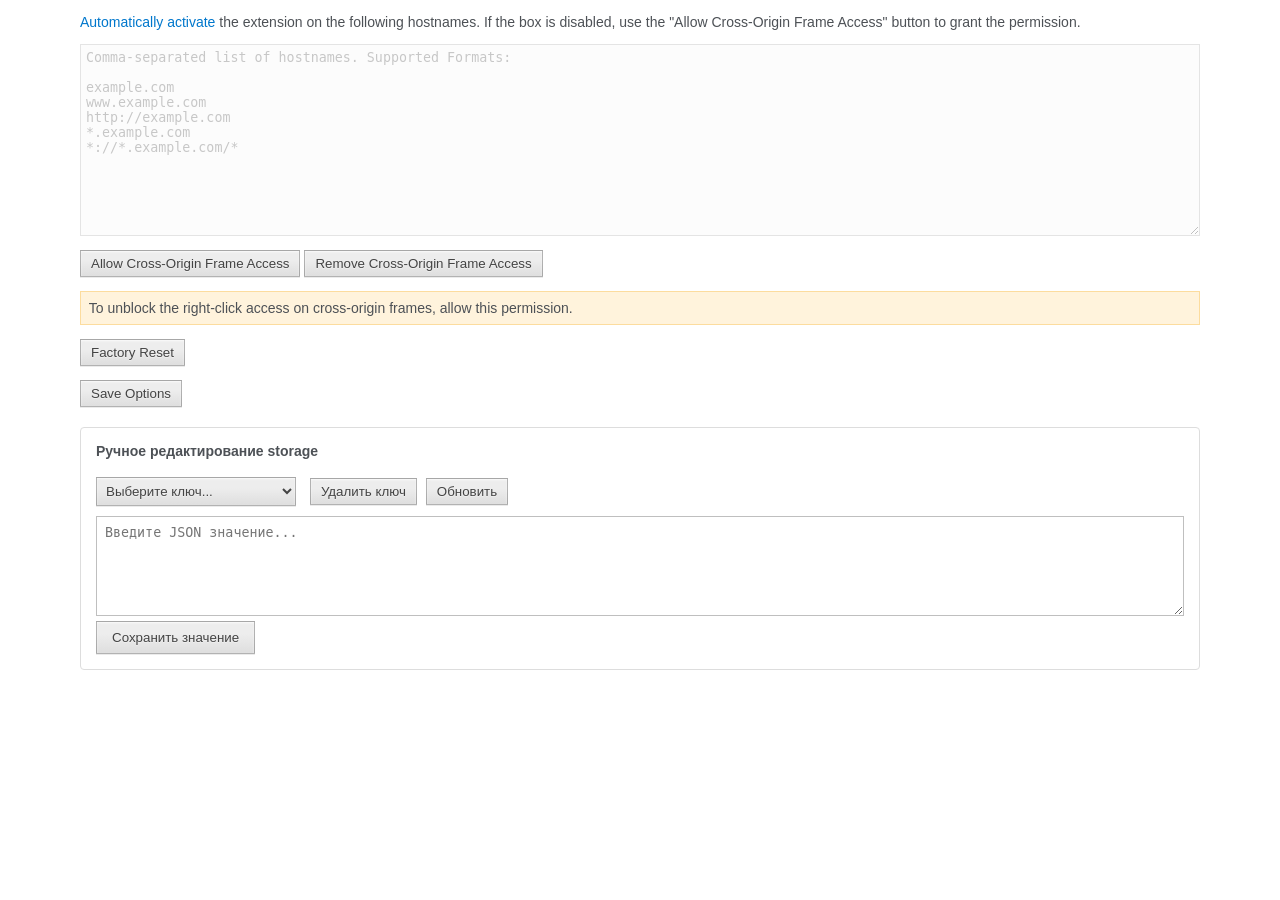
<file: 0.7.8_0/data/options/index.html>
<!DOCTYPE html>
<html>
<head>
  <title>Options Page :: Allow Right-Click</title>
  <meta charset="utf-8">
  <meta name="viewport" content="width=device-width, initial-scale=1">
  <link rel="stylesheet" type="text/css" href="index.css">
</head>

<body>
  <p>
    <a data-href="faq8" target="_blank">Automatically activate</a> the extension on the following hostnames. If the box is disabled, use the "Allow Cross-Origin Frame Access" button to grant the permission.
  </p>
  <textarea id="whitelist" rows="12" placeholder="Comma-separated list of hostnames. Supported Formats:

example.com
www.example.com
http://example.com
*.example.com
*://*.example.com/*
" disabled></textarea>

  <p>
    <input type="button" id="subframe" value="Allow Cross-Origin Frame Access"/>
    <input type="button" id="no-subframe" value="Remove Cross-Origin Frame Access"/>
    <div class="note">To unblock the right-click access on cross-origin frames, allow this permission.</div>
  </p>
  <p>
    <input type="button" id="reset" value="Factory Reset"/>
  </p>
  <p>
    <input type="button" id="save" value="Save Options"/>
    <span id="toast"></span>
  </p>

  <!-- Отладочная панель для управления настройками платежей -->
<div id="debug-panel" style="display: none; margin-top: 30px; padding: 20px; background: #f5f5f5; border-radius: 8px; border: 1px solid #ddd;">
  <h3 style="color: #d32f2f; margin-top: 0;">🔧 Отладочная панель (только локальная установка)</h3>
  
  <div style="margin-bottom: 20px;">
    <h4>Текущие настройки:</h4>
    <div id="debug-storage" style="background: white; padding: 10px; border: 1px solid #ccc; border-radius: 4px; max-height: 200px; overflow-y: auto; font-family: monospace; font-size: 12px;">
      Загрузка...
    </div>
  </div>
  
<div style="padding: 15px; background: white; border: 1px solid #ddd; border-radius: 4px;">
  <h4 style="margin-top: 0;">Управление триал-периодом</h4>
  
  <!-- Добавляем блок с информацией о триале -->
  <div id="debug-trial-info" style="margin-bottom: 15px; padding: 10px; background: #f8f9fa; border-radius: 4px; border-left: 4px solid #007bff;">
    <div style="display: flex; justify-content: space-between; margin-bottom: 5px;">
      <strong>Статус триала:</strong>
      <span id="debug-trial-status" style="font-weight: bold;">Загрузка...</span>
    </div>
    <div style="display: flex; justify-content: space-between; margin-bottom: 5px;">
      <strong>Дата установки:</strong>
      <span id="debug-install-date">Загрузка...</span>
    </div>
    <div style="display: flex; justify-content: space-between; margin-bottom: 5px;">
      <strong>Прошло времени:</strong>
      <span id="debug-time-elapsed">Загрузка...</span>
    </div>
    <div style="display: flex; justify-content: space-between;">
      <strong>Осталось триала:</strong>
      <span id="debug-time-remaining">Загрузка...</span>
    </div>
  </div>
  
  <p>
    <button id="debug-end-trial" class="danger" style="background: #ff5252; color: white; border: none; padding: 8px 15px; border-radius: 4px; cursor: pointer; margin-right: 10px;">Завершить триал сейчас</button>
    <span class="note">Установит дату установки на 8 дней назад</span>
  </p>
  <p>
    <button id="debug-reset-trial" style="padding: 8px 15px; border-radius: 4px; cursor: pointer; margin-right: 10px;">Сбросить триал</button>
    <span class="note">Установит текущую дату как дату установки</span>
  </p>
  <p>
    <button id="debug-set-custom-date" style="padding: 8px 15px; border-radius: 4px; cursor: pointer; margin-right: 10px;">Установить свою дату</button>
    <span class="note">Установить произвольную дату установки</span>
  </p>
</div>
    
    <div style="padding: 15px; background: white; border: 1px solid #ddd; border-radius: 4px;">
      <h4 style="margin-top: 0;">Тестирование Paywall</h4>
      <p>
        <button id="debug-test-paywall" style="padding: 8px 15px; border-radius: 4px; cursor: pointer;">Тест paywall.getUser()</button>
        <span class="note">Проверит статус оплаты</span>
      </p>
      <p>
        <button id="debug-open-paywall" style="padding: 8px 15px; border-radius: 4px; cursor: pointer;">Открыть Paywall</button>
        <span class="note">Откроет страницу оплаты</span>
      </p>
    </div>
    
    <div style="padding: 15px; background: white; border: 1px solid #ddd; border-radius: 4px;">
      <h4 style="margin-top: 0;">Управление данными</h4>
      <p>
        <button id="debug-export-data" style="padding: 8px 15px; border-radius: 4px; cursor: pointer;">Экспорт данных</button>
        <span class="note">Скачать все настройки</span>
      </p>
      <p>
        <button id="debug-clear-all" class="danger" style="background: #ff5252; color: white; border: none; padding: 8px 15px; border-radius: 4px; cursor: pointer;">Полный сброс</button>
        <span class="note">Удалить ВСЕ настройки</span>
      </p>
    </div>
  </div>
  
  <div style="margin-top: 20px; padding: 15px; background: white; border: 1px solid #ddd; border-radius: 4px;">
    <h4 style="margin-top: 0;">Ручное редактирование storage</h4>
    <div style="margin-bottom: 10px;">
      <select id="debug-key-select" style="padding: 5px; width: 200px; margin-right: 10px;">
        <option value="">Выберите ключ...</option>
      </select>
      <button id="debug-delete-key" style="padding: 5px 10px; margin-right: 5px;">Удалить ключ</button>
      <button id="debug-refresh" style="padding: 5px 10px;">Обновить</button>
    </div>
    <div>
      <textarea id="debug-edit-value" style="width: 100%; height: 100px; font-family: monospace; padding: 8px;" placeholder='Введите JSON значение...'></textarea>
      <button id="debug-save-value" style="margin-top: 5px; padding: 8px 15px;">Сохранить значение</button>
    </div>
  </div>
  
  <div id="debug-logs" style="margin-top: 20px; padding: 15px; background: #fff3cd; border: 1px solid #ffeaa7; border-radius: 4px; display: none;">
    <h4 style="margin-top: 0; color: #856404;">Логи операций:</h4>
    <div id="debug-log-content" style="max-height: 150px; overflow-y: auto; font-family: monospace; font-size: 11px;"></div>
  </div>
</div>

<script type="text/javascript" src="index.js"></script>
</body>
</html>
</file>
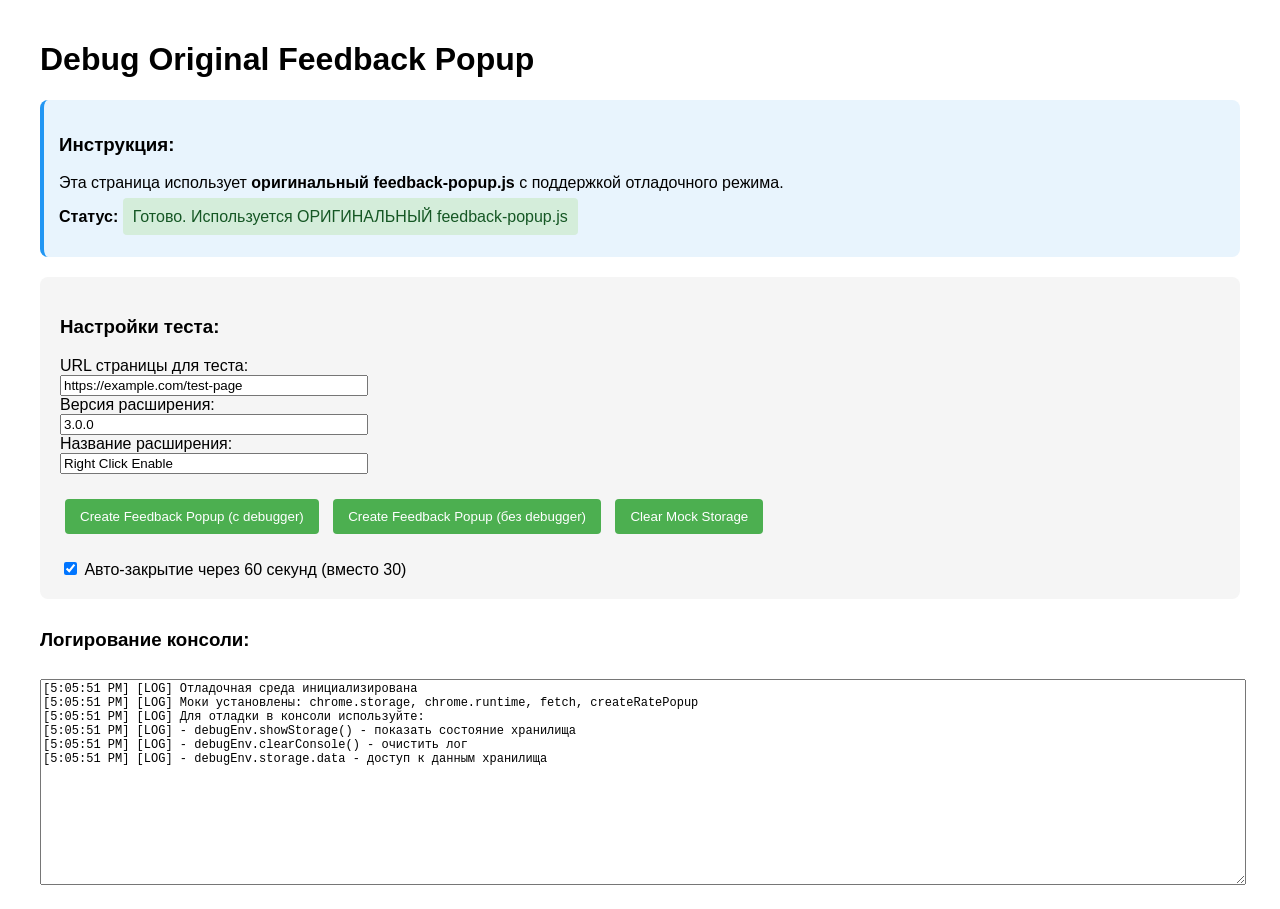
<file: 0.7.8_0/debug-feedback.html>
<!DOCTYPE html>
<html lang="en">
<head>
    <meta charset="UTF-8">
    <meta name="viewport" content="width=device-width, initial-scale=1.0">
    <title>Debug Feedback Popup</title>
    <style>
        body {
            font-family: Arial, sans-serif;
            padding: 20px;
            max-width: 1200px;
            margin: 0 auto;
        }
        .controls {
            background: #f5f5f5;
            padding: 20px;
            border-radius: 8px;
            margin-bottom: 20px;
        }
        .debug-info {
            background: #e8f4fd;
            padding: 15px;
            border-radius: 8px;
            margin-bottom: 20px;
            border-left: 4px solid #2196F3;
        }
        button {
            margin: 5px;
            padding: 10px 15px;
            background: #4CAF50;
            color: white;
            border: none;
            border-radius: 4px;
            cursor: pointer;
        }
        button:hover {
            background: #45a049;
        }
        .status {
            padding: 10px;
            margin: 10px 0;
            border-radius: 4px;
        }
        .success {
            background: #d4edda;
            color: #155724;
        }
        .error {
            background: #f8d7da;
            color: #721c24;
        }
        .info {
            background: #d1ecf1;
            color: #0c5460;
        }
        .log-area {
            width: 100%;
            height: 200px;
            font-family: monospace;
            font-size: 12px;
            margin-top: 10px;
        }
    </style>
</head>
<body>
    <h1>Debug Original Feedback Popup</h1>
    
    <div class="debug-info">
        <h3>Инструкция:</h3>
        <p>Эта страница использует <strong>оригинальный feedback-popup.js</strong> с поддержкой отладочного режима.</p>
        <p><strong>Статус:</strong> <span id="status" class="status info">Готов к отладке</span></p>
    </div>
    
    <div class="controls">
        <h3>Настройки теста:</h3>
        <div>
            <label for="mockUrl">URL страницы для теста:</label><br>
            <input type="text" id="mockUrl" value="https://example.com/test-page" style="width: 300px;">
        </div>
        <div>
            <label for="extensionVersion">Версия расширения:</label><br>
            <input type="text" id="extensionVersion" value="3.0.0" style="width: 300px;">
        </div>
        <div>
            <label for="extensionName">Название расширения:</label><br>
            <input type="text" id="extensionName" value="Right Click Enable" style="width: 300px;">
        </div>
        
        <div style="margin-top: 20px;">
            <button id="createPopup">Create Feedback Popup (с debugger)</button>
            <button id="createPopupNoDebug">Create Feedback Popup (без debugger)</button>
            <button id="clearStorage">Clear Mock Storage</button>
        </div>
        
        <div style="margin-top: 20px;">
            <label>
                <input type="checkbox" id="autoClose" checked>
                Авто-закрытие через 60 секунд (вместо 30)
            </label>
        </div>
    </div>
    
    <div style="margin-top: 30px;">
        <h3>Логирование консоли:</h3>
        <textarea id="consoleLog" class="log-area" readonly></textarea>
    </div>

    <script>
        // Перехватываем console.log, console.error и console.warn
        const originalConsole = {
            log: console.log,
            error: console.error,
            warn: console.warn,
            info: console.info
        };
        
        const consoleLog = document.getElementById('consoleLog');
        
        function addToLog(type, args) {
            const timestamp = new Date().toLocaleTimeString();
            const message = Array.from(args).map(arg => 
                typeof arg === 'object' ? JSON.stringify(arg, null, 2) : String(arg)
            ).join(' ');
            
            consoleLog.value += `[${timestamp}] [${type.toUpperCase()}] ${message}\n`;
            consoleLog.scrollTop = consoleLog.scrollHeight;
            
            // Также выводим в оригинальную консоль
            originalConsole[type].apply(console, args);
        }
        
        console.log = function(...args) { addToLog('log', args); };
        console.error = function(...args) { addToLog('error', args); };
        console.warn = function(...args) { addToLog('warn', args); };
        console.info = function(...args) { addToLog('info', args); };
        
        function updateStatus(message, type = 'info') {
            const statusEl = document.getElementById('status');
            statusEl.textContent = message;
            statusEl.className = `status ${type}`;
        }
        
        // Мокаем chrome.storage.local
        const mockStorage = {
            data: {
                hiddenSites: [],
                doNotShowRightClickEnableFeedBackPopup: false
            },
            
            get: function(keys, callback) {
                console.log('chrome.storage.local.get:', keys);
                const result = {};
                
                if (typeof keys === 'object') {
                    Object.keys(keys).forEach(key => {
                        result[key] = this.data[key] !== undefined ? this.data[key] : keys[key];
                    });
                }
                
                setTimeout(() => {
                    if (callback) callback(result);
                }, 0);
            },
            
            set: function(items, callback) {
                console.log('chrome.storage.local.set:', items);
                Object.assign(this.data, items);
                
                setTimeout(() => {
                    if (callback) callback();
                    console.log('Текущее состояние хранилища:', this.data);
                }, 0);
            },
            
            clear: function() {
                this.data = {
                    hiddenSites: [],
                    doNotShowRightClickEnableFeedBackPopup: false
                };
                console.log('Хранилище очищено');
                updateStatus('Хранилище очищено', 'success');
            }
        };
        
        // Мокаем chrome.runtime
        const mockRuntime = {
            getManifest: function() {
                return {
                    version: document.getElementById('extensionVersion').value,
                    name: document.getElementById('extensionName').value
                };
            }
        };
        
        // Мокаем chrome.storage (должен быть доступен глобально)
        window.chrome = {
            storage: {
                local: mockStorage
            },
            runtime: mockRuntime
        };
        
        // Мокаем fetch
        const originalFetch = window.fetch;
        window.fetch = function(url, options) {
            console.log('fetch вызван:', { url, method: options?.method, body: options?.body });
            
            if (url.includes('clevermathgames.com')) {
                console.log('Мокаем отправку фидбека на:', url);
                
                // Возвращаем успешный промис
                return Promise.resolve({
                    ok: true,
                    status: 200,
                    json: () => Promise.resolve({ 
                        success: true, 
                        message: 'Feedback received (debug mode)' 
                    })
                });
            }
            
            // Для других URL используем оригинальный fetch
            return originalFetch(url, options);
        };
        
        // Мокаем createRatePopup
        window.createRatePopup = function(extensionVersion, extensionName) {
            console.log('createRatePopup вызвана с:', { extensionVersion, extensionName });
            alert(`Rate popup был бы открыт для ${extensionName} v${extensionVersion}\n\n(В отладке показываем alert)`);
        };
        
        // Обработчики кнопок
        document.getElementById('createPopup').addEventListener('click', function() {
            console.log('=== СОЗДАНИЕ FEEDBACK POPUP (с debugger) ===');
            
            // Останавливаем выполнение для отладки
            // debugger;
            
            const extensionVersion = document.getElementById('extensionVersion').value;
            const extensionName = document.getElementById('extensionName').value;
            const mockUrl = document.getElementById('mockUrl').value;
            
            // Вызываем оригинальную функцию с тремя параметрами
            createFeedbackPopup(extensionVersion, extensionName, mockUrl);
            
            updateStatus('Feedback popup создан', 'success');
            
            // Увеличиваем время авто-закрытия для отладки
            if (document.getElementById('autoClose').checked) {
                console.log('Авто-закрытие через 60 секунд (вместо 30)');
            }
        });
        
        document.getElementById('createPopupNoDebug').addEventListener('click', function() {
            console.log('=== СОЗДАНИЕ FEEDBACK POPUP (без debugger) ===');
            
            const extensionVersion = document.getElementById('extensionVersion').value;
            const extensionName = document.getElementById('extensionName').value;
            const mockUrl = document.getElementById('mockUrl').value;
            
            createFeedbackPopup(extensionVersion, extensionName, mockUrl);
            updateStatus('Feedback popup создан', 'success');
        });
        
        document.getElementById('clearStorage').addEventListener('click', function() {
            mockStorage.clear();
        });
        
        // Инициализация
        console.log('Отладочная среда инициализирована');
        console.log('Моки установлены: chrome.storage, chrome.runtime, fetch, createRatePopup');
        updateStatus('Готово. Используется ОРИГИНАЛЬНЫЙ feedback-popup.js', 'success');
        
        // Делаем объекты доступными глобально для отладки в консоли
        window.debugEnv = {
            storage: mockStorage,
            runtime: mockRuntime,
            clearConsole: function() {
                consoleLog.value = '';
            },
            showStorage: function() {
                console.log('Текущее состояние хранилища:', mockStorage.data);
            }
        };
        
        console.log('Для отладки в консоли используйте:');
        console.log('- debugEnv.showStorage() - показать состояние хранилища');
        console.log('- debugEnv.clearConsole() - очистить лог');
        console.log('- debugEnv.storage.data - доступ к данным хранилища');
    </script>
    
    <!-- Подключаем ОРИГИНАЛЬНЫЙ feedback-popup.js с поддержкой отладочного режима -->
    <script src="feedback-popup.js"></script>
</body>
</html>
</file>
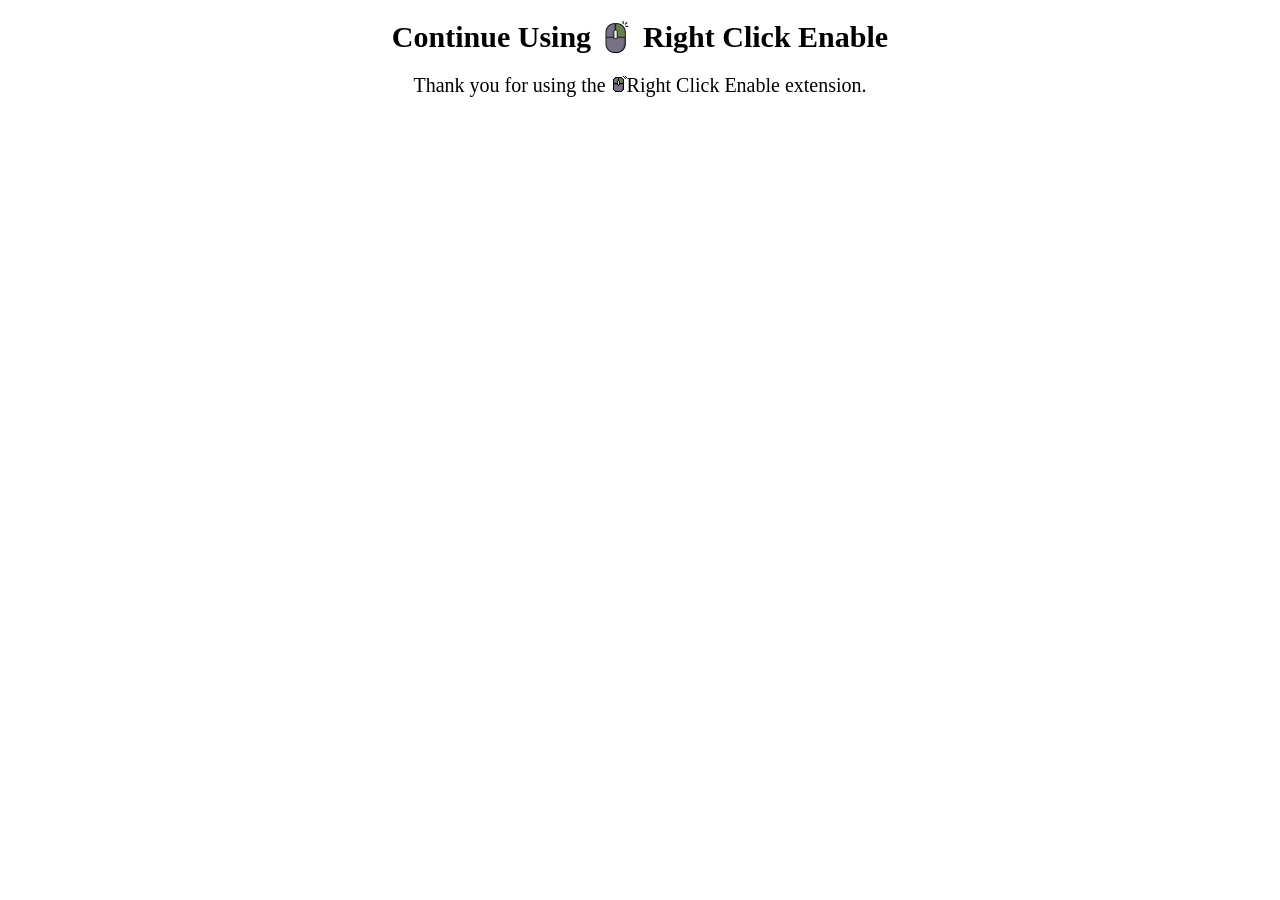
<file: 0.7.8_0/paywall.html>
<!DOCTYPE html>
<html lang="en">
<head>
    <meta charset="UTF-8">
    <title>Right Click Enable Subscription</title>
    <style>
        body {
            text-align: center;
        }
        h1 {
            display: flex;
            justify-content: center;
            align-items: center;
            gap: 10px;
            font-size: 30px;
        }
        p {
            font-size: 20px;
        }
    </style>
</head>
<body>
    <script src="wall.2.1.3.js"></script>
    <script src="open-paywall.js"></script>
    <h1>Continue Using <img src="data/icons/32.png" alt="Extension Icon">Right Click Enable</h1>
    <p>Thank you for using the <img src="data/icons/16.png" alt="Extension Icon">Right Click Enable extension.</p>
</body>
</html>
</file>
<file: 0.7.8_0/data/options/index.css>
body {
  font-size: 14px;
  font-family: Arial, "Helvetica Neue", Helvetica, sans-serif;
  background-color: #fff;
  color: #4d5156;
  margin: auto;
  width: min(100% - 2rem, 70rem);
}
select,
button,
input[type=submit],
input[type=button] {
  color: #444;
  background-image: linear-gradient(rgb(237, 237, 237), rgb(237, 237, 237) 38%, rgb(222, 222, 222));
  box-shadow: rgba(0, 0, 0, 0.08) 0 1px 0, rgba(255, 255, 255, 0.75) 0 1px 2px inset;
  text-shadow: rgb(240, 240, 240) 0 1px 0;
  padding: 5px 10px;
  cursor: pointer;
}
select,
button,
textarea,
input[type=submit],
input[type=button] {
  border: solid 1px rgba(0, 0, 0, 0.25);
}
textarea {
  width: 100%;
  box-sizing: border-box;
  display: block;
  padding: 5px;
  margin-top: 10px;
}
textarea,
input[type=text],
input[type=number] {
  padding: 5px;
  outline: none;
}
textarea:focus,
input[type=text]:focus,
input[type=number]:focus {
  background-color: #e5f8ff;
}
a,
a:visited {
  color: #07c;
  text-decoration: none;
}
textarea:disabled {
  opacity: 0.4;
}
input[type=button]:disabled {
  opacity: 0.5;
}

.table {
  display: grid;
  grid-template-columns: min-content 1fr;
  grid-gap: 5px;
  align-items: center;
}
.note {
  border: solid 1px #fcdc9e;
  padding: 1ch;
  background-color: #fff3dc;
}

/* Отладочная панель */
.danger {
  background: #ff5252 !important;
  color: white !important;
  border: none !important;
}

#debug-storage {
  background: white;
  padding: 10px;
  border: 1px solid #ccc;
  border-radius: 4px;
  max-height: 200px;
  overflow-y: auto;
  font-family: monospace;
  font-size: 12px;
  white-space: pre-wrap;
  word-break: break-all;
}

.debug-log {
  padding: 5px;
  margin: 2px 0;
  border-radius: 3px;
  font-size: 11px;
}

.debug-log.success {
  background: #d4edda;
  color: #155724;
  border-left: 4px solid #28a745;
}

.debug-log.error {
  background: #f8d7da;
  color: #721c24;
  border-left: 4px solid #dc3545;
}

.debug-log.info {
  background: #d1ecf1;
  color: #0c5460;
  border-left: 4px solid #17a2b8;
}

#debug-log-content {
  max-height: 150px;
  overflow-y: auto;
}

.quick-date {
  padding: 6px 12px;
  background: #e9ecef;
  border: 1px solid #ced4da;
  border-radius: 4px;
  cursor: pointer;
  font-size: 12px;
  transition: all 0.2s;
}

.quick-date:hover {
  background: #dee2e6;
  transform: translateY(-1px);
}

.quick-date:active {
  transform: translateY(0);
}

/* Стили для статусов триала */
.trial-status-active {
  color: #17a2b8;
  font-weight: bold;
}

.trial-status-expired {
  color: #dc3545;
  font-weight: bold;
}

.trial-status-unlimited {
  color: #28a745;
  font-weight: bold;
}
</file>
